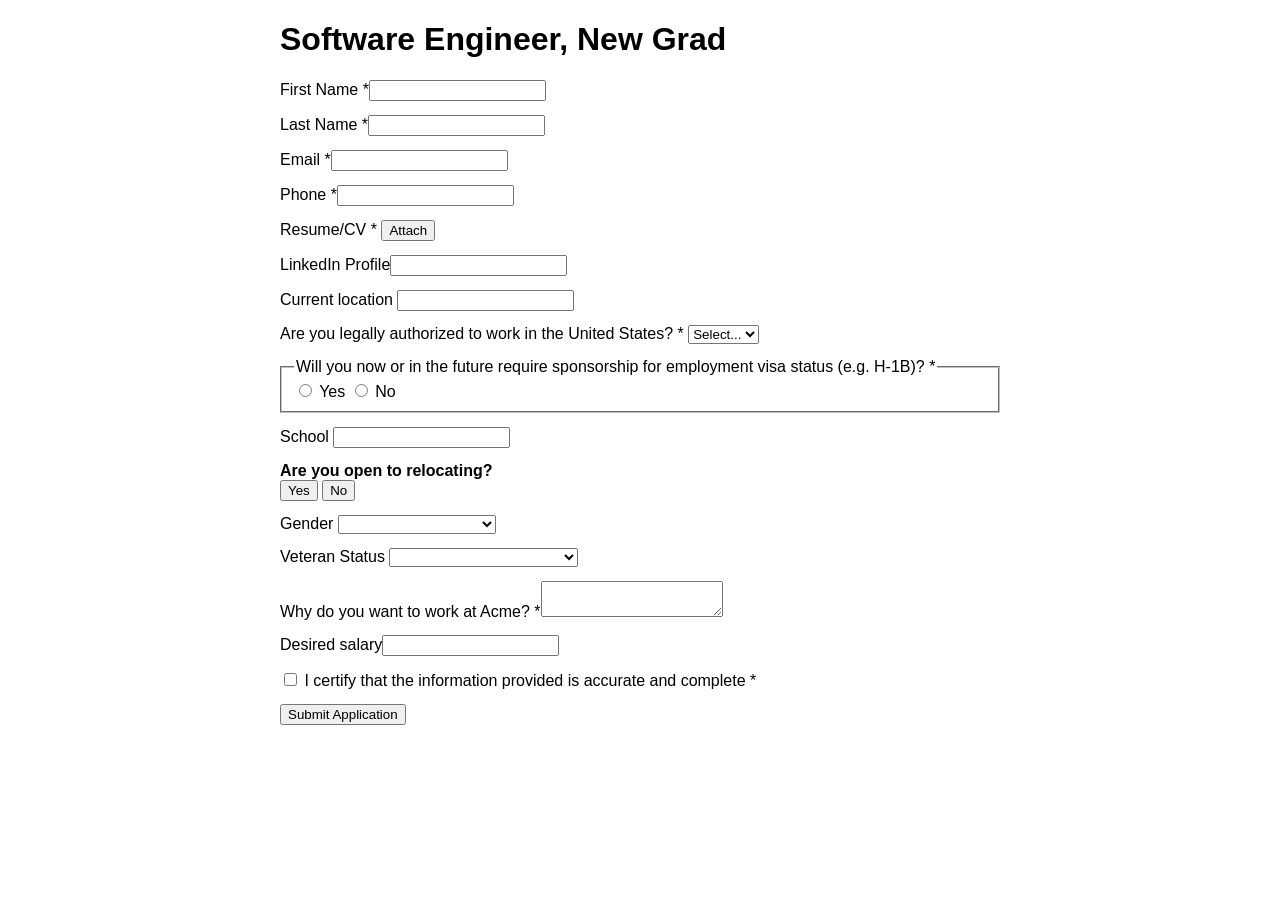
<file: tests/fixtures/forms/application.html>
<!DOCTYPE html>
<html><head><meta charset="utf-8"><title>Apply — Software Engineer</title>
<style>
  body { font-family: sans-serif; max-width: 720px; margin: 20px auto; }
  .field { margin: 14px 0; } ._label { font-weight: bold; display:block; }
  .menu { border: 1px solid #ccc; } .menu [role=option] { padding: 4px; cursor: pointer; }
  input[type=file] { opacity: 0; position: absolute; width: 1px; height: 1px; }  /* hidden behind a button, as on real boards */
</style></head>
<body>
<h1>Software Engineer, New Grad</h1>
<form id="application_form" onsubmit="window.submitted = true; return false;">

  <!-- Greenhouse-style: <label for> with required asterisk -->
  <div class="field"><label for="first_name">First Name *</label><input id="first_name" required></div>
  <div class="field"><label for="last_name">Last Name *</label><input id="last_name" required></div>
  <div class="field"><label for="email">Email *</label><input id="email" type="email" required></div>
  <div class="field"><label for="phone">Phone *</label><input id="phone" type="tel" required></div>
  <div class="field"><label for="resume">Resume/CV *</label>
       <button type="button" onclick="document.getElementById('resume').click()">Attach</button>
       <input id="resume" type="file" required></div>
  <div class="field"><label for="li">LinkedIn Profile</label><input id="li"></div>

  <!-- Lever-style: input wrapped inside its label -->
  <div class="field"><label>Current location <input name="location"></label></div>

  <!-- Native select -->
  <div class="field"><label for="auth">Are you legally authorized to work in the United States? *</label>
    <select id="auth" required><option>Select...</option><option>Yes</option><option>No</option></select></div>

  <!-- Radio group in a fieldset -->
  <fieldset class="field"><legend>Will you now or in the future require sponsorship for employment visa status (e.g. H-1B)? *</legend>
    <label><input type="radio" name="spons" value="y" required> Yes</label>
    <label><input type="radio" name="spons" value="n"> No</label></fieldset>

  <!-- Searchable dropdown (react-select style): role=combobox + role=option list -->
  <div class="field"><label id="school-lbl">School</label>
    <input role="combobox" aria-labelledby="school-lbl" aria-autocomplete="list" id="school">
    <div id="school-menu" class="menu" hidden></div></div>

  <!-- Ashby-style Yes/No buttons -->
  <div class="field"><div class="_label">Are you open to relocating?</div>
    <div><button type="button" onclick="window.relocate='Yes'">Yes</button>
         <button type="button" onclick="window.relocate='No'">No</button></div></div>

  <!-- Voluntary self-ID -->
  <div class="field"><label for="gender">Gender</label>
    <select id="gender"><option></option><option>Male</option><option>Female</option>
      <option>Decline To Self Identify</option></select></div>
  <div class="field"><label for="vet">Veteran Status</label>
    <select id="vet"><option></option><option>I am a protected veteran</option>
      <option>I am not a protected veteran</option><option>I don't wish to answer</option></select></div>

  <!-- Things the bot must NOT guess -->
  <div class="field"><label for="why">Why do you want to work at Acme? *</label><textarea id="why" required></textarea></div>
  <div class="field"><label for="salary">Desired salary</label><input id="salary"></div>
  <div class="field"><label><input type="checkbox" id="consent" required>
    I certify that the information provided is accurate and complete *</label></div>

  <button type="submit" id="submit">Submit Application</button>
</form>
<script>
  // Minimal searchable dropdown: typing shows matching options
  const schools = ['Columbia University', 'New York University', 'NYU Shanghai', 'Stanford University'];
  const box = document.getElementById('school'), menu = document.getElementById('school-menu');
  box.addEventListener('input', () => {
    const q = box.value.toLowerCase();
    menu.innerHTML = schools.filter(s => s.toLowerCase().includes(q))
      .map(s => `<div role="option">${s}</div>`).join('');
    menu.hidden = !menu.innerHTML;
  });
  menu.addEventListener('click', e => {
    if (e.target.getAttribute('role') === 'option') { box.value = e.target.textContent; menu.hidden = true; }
  });
</script>
</body></html>
</file>
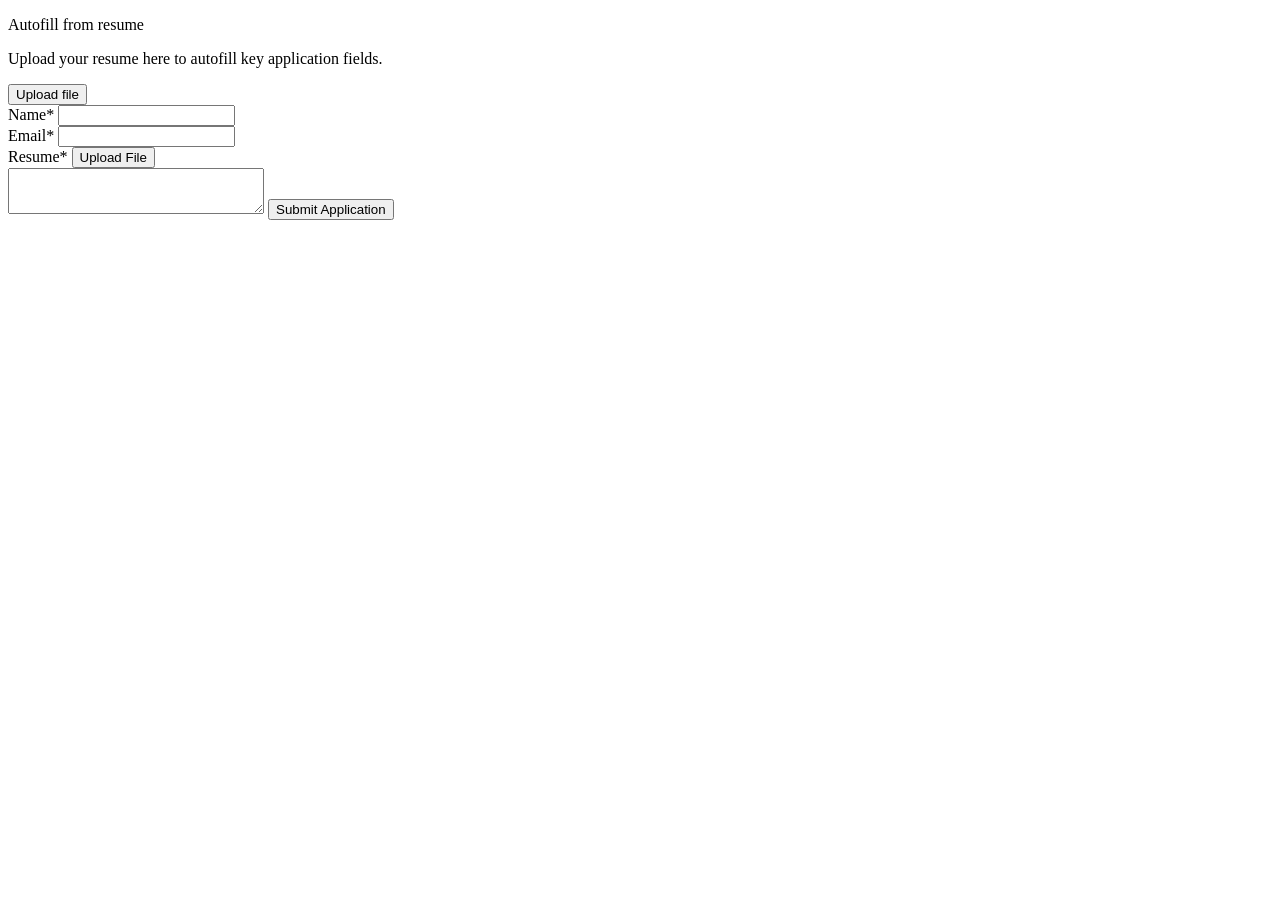
<file: tests/fixtures/forms/ashby_short.html>
<!DOCTYPE html>
<html><head><meta charset="utf-8"><title>Kalshi — Software Engineer (Ashby)</title></head>
<body>
<!-- Shape of the live Kalshi form: an "Autofill from resume" uploader, three
     real questions, and reCAPTCHA Enterprise's response textarea -->
<form class="ashby-application-form" onsubmit="return false;">
  <div class="ashby-application-form-autofill-pane">
    <div class="ashby-application-form-autofill-uploader">
      <p>Autofill from resume</p><p>Upload your resume here to autofill key application fields.</p>
      <button type="button">Upload file</button>
      <input type="file" style="display:none">
    </div>
  </div>
  <div class="ashby-application-form-field-entry">
    <label for="_systemfield_name" class="ashby-application-form-question-title">Name*</label>
    <input id="_systemfield_name" name="_systemfield_name" required></div>
  <div class="ashby-application-form-field-entry">
    <label for="_systemfield_email" class="ashby-application-form-question-title">Email*</label>
    <input id="_systemfield_email" name="_systemfield_email" type="email" required></div>
  <div class="ashby-application-form-field-entry">
    <label for="_systemfield_resume" class="ashby-application-form-question-title">Resume*</label>
    <button type="button">Upload File</button>
    <input id="_systemfield_resume" name="_systemfield_resume" type="file" required style="display:none"></div>
  <textarea id="g-recaptcha-response-100000" name="g-recaptcha-response" class="g-recaptcha-response"
            style="width: 250px; height: 40px;"></textarea>
  <button type="submit">Submit Application</button>
</form>
</body></html>
</file>
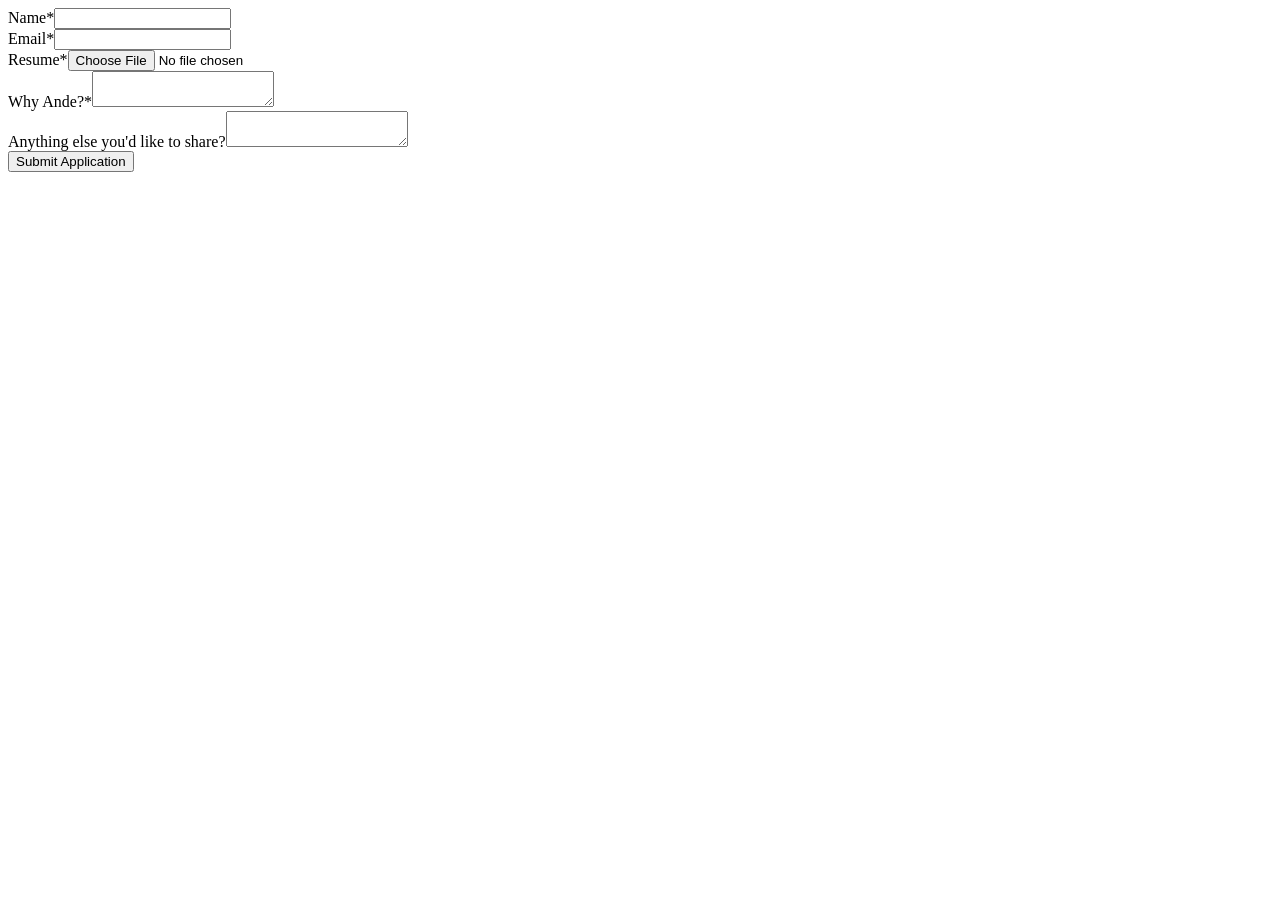
<file: tests/fixtures/forms/ashby_why.html>
<!DOCTYPE html>
<html><head><meta charset="utf-8"><title>Ande — Software Engineer, AI (Ashby)</title></head>
<body>
<form class="ashby-application-form" onsubmit="return false;">
  <div><label for="_systemfield_name">Name*</label><input id="_systemfield_name" required></div>
  <div><label for="_systemfield_email">Email*</label><input id="_systemfield_email" type="email" required></div>
  <div><label for="cv">Resume*</label><input id="cv" type="file" required></div>
  <div><label for="why">Why Ande?*</label><textarea id="why" required></textarea></div>
  <div><label for="extra">Anything else you'd like to share?</label><textarea id="extra"></textarea></div>
  <button type="submit">Submit Application</button>
</form>
</body></html>
</file>
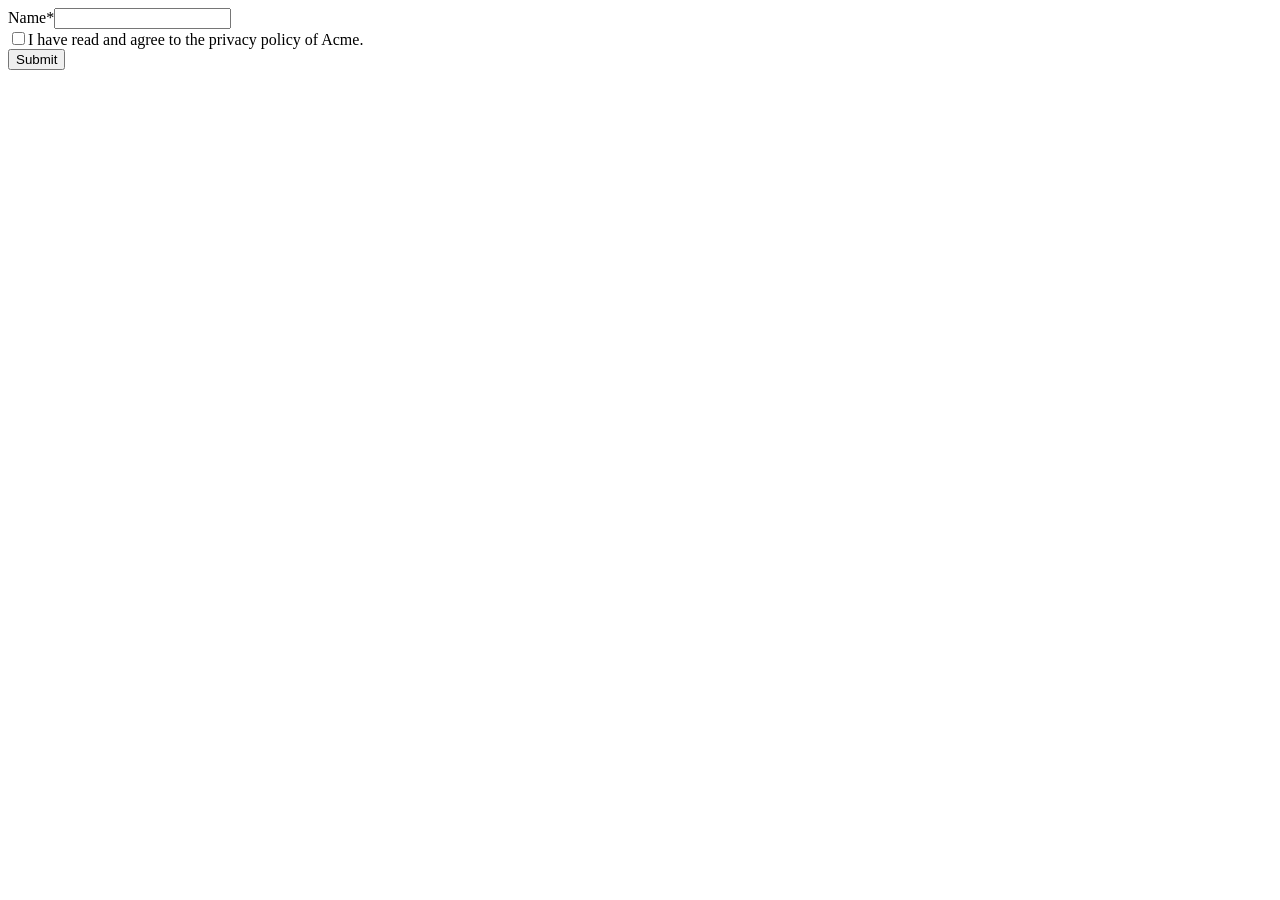
<file: tests/fixtures/forms/bare_consent.html>
<!doctype html><html><body><form>
<label for="n">Name*</label><input id="n" required>
<div class="gdpr"><input type="checkbox" id="g" required><span>I have read and agree to the privacy policy of Acme.</span></div>
<button type="submit">Submit</button></form></body></html>
</file>
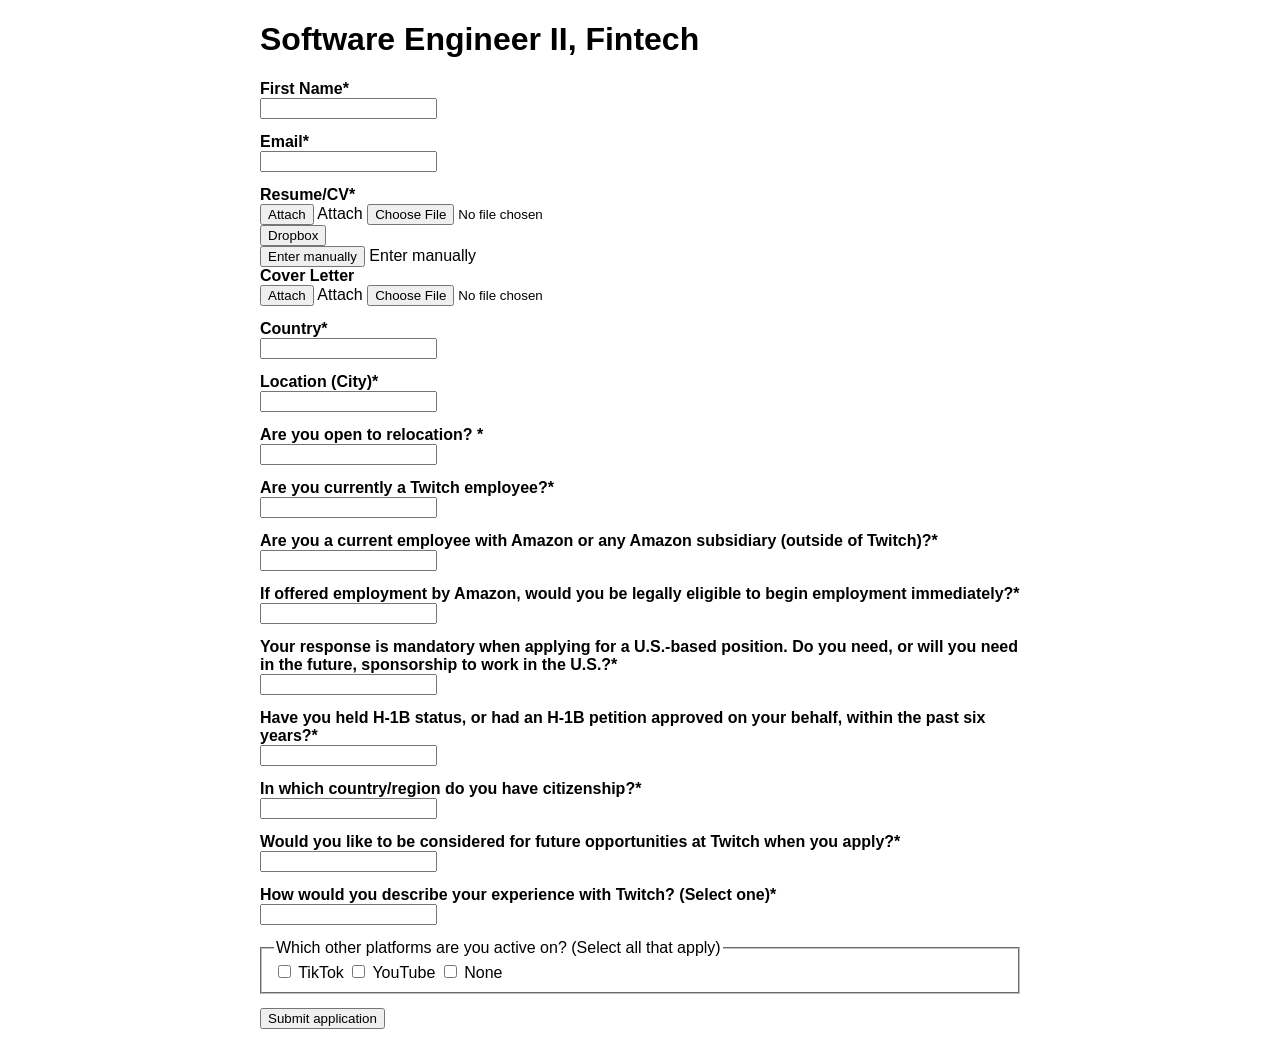
<file: tests/fixtures/forms/greenhouse_new.html>
<!DOCTYPE html>
<html><head><meta charset="utf-8"><title>Twitch — Software Engineer II</title>
<style>
  body { font-family: sans-serif; max-width: 760px; margin: 20px auto; }
  .field { margin: 14px 0; position: relative; } .label { font-weight: bold; display: block; }
  /* Menus float over the questions below them, like react-select's */
  .menu { border: 1px solid #aaa; background: #fff; position: absolute; top: 100%; left: 0; right: 0; z-index: 10; } .menu [role=option] { padding: 4px; cursor: pointer; }
  /* react-select's hidden validation input: in the DOM, required, invisible */
  .shadow { opacity: 0; position: absolute; height: 1px; width: 100%; left: 0; bottom: 0; }
</style></head>
<body>
<h1>Software Engineer II, Fintech</h1>
<form id="application-form" onsubmit="window.submitted = true; return false;">
  <div class="field"><label for="first_name" class="label">First Name*</label><input id="first_name" required></div>
  <div class="field"><label for="email" class="label">Email*</label><input id="email" type="email" required></div>

  <!-- Copied from the live Twitch form: the file input's own label is just
       "Attach"; the question lives on the role=group, which is the required one -->
  <div role="group" aria-labelledby="upload-label-resume" aria-required="true" class="file-upload">
    <div id="upload-label-resume" class="label upload-label">Resume/CV<span class="required">*</span></div>
    <div class="file-upload__wrapper"><div class="button-container"><div class="secondary-button"><div>
      <button type="button" class="btn btn--rounded">Attach</button>
      <label class="visually-hidden" for="resume">Attach</label>
      <input id="resume" class="visually-hidden" type="file" accept=".pdf,.doc,.docx,.txt,.rtf"></div></div>
      <div class="secondary-button"><button type="button">Dropbox</button></div>
      <div class="secondary-button"><div><button type="button" data-testid="resume-text">Enter manually</button>
      <label class="visually-hidden" for="resume_text">Enter manually</label></div></div></div></div></div>
  <div role="group" aria-labelledby="upload-label-cover_letter" aria-required="false" class="file-upload">
    <div id="upload-label-cover_letter" class="label upload-label">Cover Letter</div>
    <div class="file-upload__wrapper"><div class="button-container"><div class="secondary-button"><div>
      <button type="button" class="btn btn--rounded">Attach</button>
      <label class="visually-hidden" for="cover_letter">Attach</label>
      <input id="cover_letter" class="visually-hidden" type="file" accept=".pdf,.doc,.docx,.txt,.rtf"></div></div></div></div></div>

  <!-- Dropdowns are built by script below. Each has a visible combobox and a hidden twin input. -->
  <div class="field" data-select="country" data-label="Country*" data-search="1"
       data-options="Canada|India|United Kingdom|United States|United States Minor Outlying Islands"></div>
  <div class="field" data-select="city" data-label="Location (City)*" data-search="1" data-async="1"></div>
  <!-- Real Twitch: worded yes/no, but the options are cities -->
  <div class="field" data-select="relocate" data-label="Are you open to relocation? *" data-search="1"
       data-options="No|No, but I'm open to a remote position|San Francisco, CA|Seattle, WA|New York, NY|London, UK|Seoul, Korea|Tokyo, Japan|Berlin, Germany|Singapore|Sydney, Australia"></div>
  <div class="field" data-select="employee" data-label="Are you currently a Twitch employee?*" data-options="Yes|No"></div>
  <div class="field" data-select="amazon" data-label="Are you a current employee with Amazon or any Amazon subsidiary (outside of Twitch)?*" data-options="Yes|No"></div>
  <div class="field" data-select="eligible" data-label="If offered employment by Amazon, would you be legally eligible to begin employment immediately?*" data-options="Yes|No"></div>
  <div class="field" data-select="spons" data-label="Your response is mandatory when applying for a U.S.-based position. Do you need, or will you need in the future, sponsorship to work in the U.S.?*" data-options="Yes|No"></div>
  <div class="field" data-select="h1b" data-label="Have you held H-1B status, or had an H-1B petition approved on your behalf, within the past six years?*" data-options="Yes|No"></div>
  <div class="field" data-select="citizen" data-label="In which country/region do you have citizenship?*" data-search="1" data-options="Canada|China|India|United States"></div>
  <div class="field" data-select="future" data-label="Would you like to be considered for future opportunities at Twitch when you apply?*" data-options="Yes|No"></div>
  <div class="field" data-select="exp" data-label="How would you describe your experience with Twitch? (Select one)*"
       data-options="I watch streams|I stream|I don't use Twitch"></div>

  <!-- Checkbox list answering one question -->
  <fieldset class="field"><legend>Which other platforms are you active on? (Select all that apply)</legend>
    <label><input type="checkbox" name="plat[]" value="tt"> TikTok</label>
    <label><input type="checkbox" name="plat[]" value="yt"> YouTube</label>
    <label><input type="checkbox" name="plat[]" value="none"> None</label></fieldset>

  <button type="submit">Submit application</button>
</form>
<script>
  const cities = ['New York, NY, USA', 'New York Mills, MN, USA', 'Newark, NJ, USA'];
  document.querySelectorAll('[data-select]').forEach(f => {
    const name = f.dataset.select, lid = name + '-label';
    const searchable = !!f.dataset.search;
    f.innerHTML = `<label id="${lid}" class="label">${f.dataset.label}</label>
      <input role="combobox" aria-labelledby="${lid}" aria-autocomplete="list" id="${name}"
             ${searchable ? '' : 'readonly'} autocomplete="off">
      <div class="menu" hidden></div>
      <input class="shadow" tabindex="-1" required aria-hidden="true" name="${name}_v">`;
    const box = f.querySelector('[role=combobox]'), menu = f.querySelector('.menu'),
          shadow = f.querySelector('.shadow');
    const list = q => {
      const all = f.dataset.async ? (q ? cities : []) : f.dataset.options.split('|');
      return all.filter(o => o.toLowerCase().includes((q || '').toLowerCase()));
    };
    const show = items => {
      menu.innerHTML = items.map(o => `<div role="option">${o}</div>`).join('');
      menu.hidden = !items.length;
    };
    box.addEventListener('click', () => { if (!f.dataset.async) show(list('')); });
    box.addEventListener('input', () => {
      // Location suggestions arrive late, like a real places API; a full
      // "New York, NY" query finds nothing because suggestions say "…, USA"
      const q = box.value;
      if (f.dataset.async) {
        menu.hidden = true;
        setTimeout(() => show(q.includes(',') ? [] : list(q)), 700);
      } else show(list(q));
    });
    // react-select: Escape closes the menu and clears typed text
    box.addEventListener('keydown', e => { if (e.key === 'Escape') { menu.hidden = true; box.value = shadow.value; } });
    box.setAttribute('aria-expanded', 'false');
    new MutationObserver(() => box.setAttribute('aria-expanded', String(!menu.hidden)))
      .observe(menu, {attributes: true, attributeFilter: ['hidden']});
    menu.addEventListener('click', e => {
      if (e.target.getAttribute('role') !== 'option') return;
      box.value = shadow.value = e.target.textContent; menu.hidden = true;
    });
  });
</script>
</body></html>
</file>
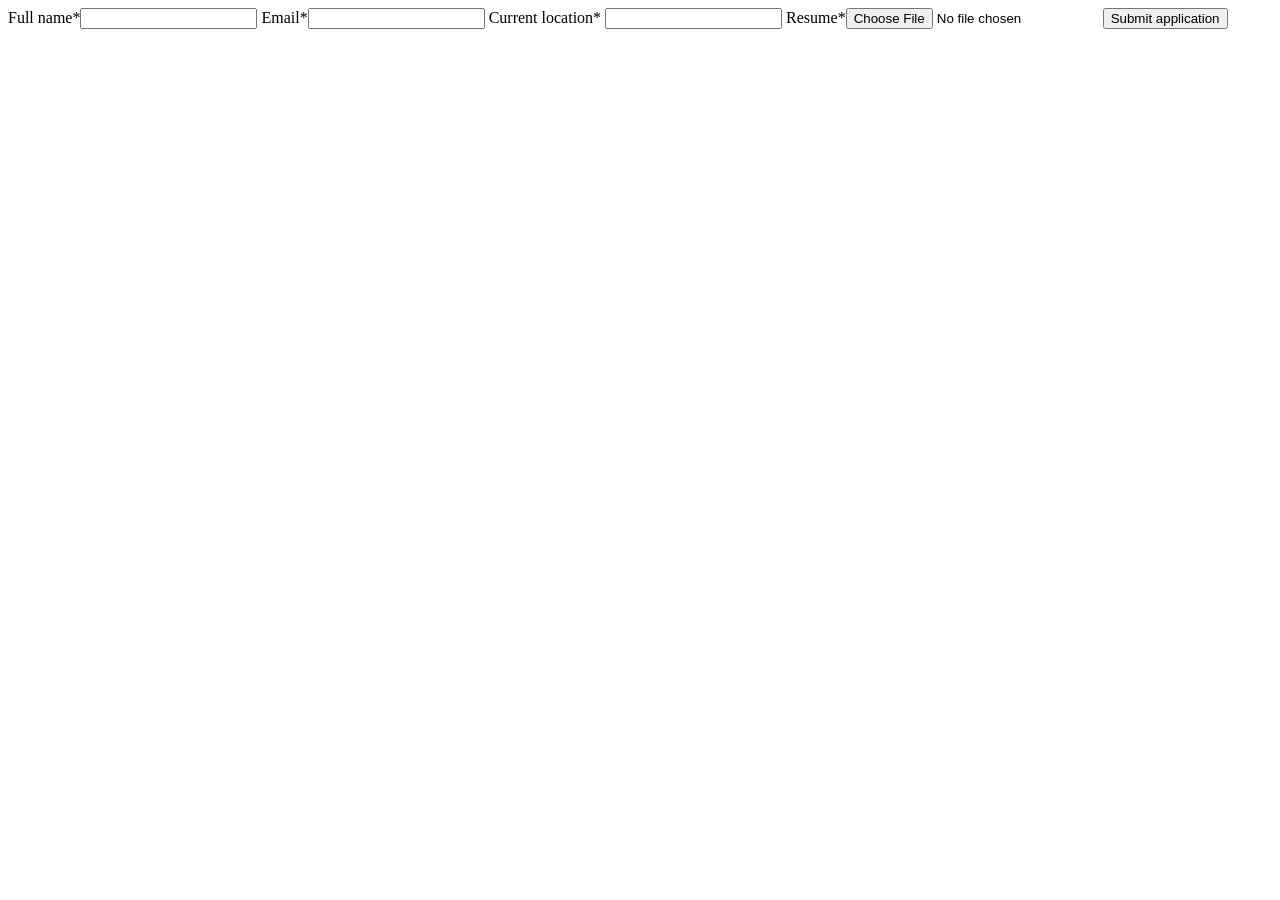
<file: tests/fixtures/forms/lever_location.html>
<!doctype html><html><body>
<form>
  <label for="name">Full name*</label><input id="name" name="name" required>
  <label for="email">Email*</label><input id="email" type="email" name="email" required>
  <label for="location-input">Current location*</label>
  <input id="location-input" name="location" type="text" autocomplete="off" required>
  <div class="pac-container" style="display:none;position:absolute">
    <div class="pac-item">New York, NY, USA</div>
    <div class="pac-item">New York Mills, MN, USA</div>
  </div>
  <label for="resume">Resume*</label><input id="resume" type="file" name="resume" required>
  <button type="submit">Submit application</button>
</form>
<script>
  // Like Google Places on Lever: typing shows suggestions; the value only
  // "sticks" when a suggestion is clicked, otherwise blur clears it.
  const box = document.getElementById('location-input'), pac = document.querySelector('.pac-container');
  let chosen = false;
  box.addEventListener('input', () => { chosen = false; pac.style.display = box.value ? 'block' : 'none'; });
  box.addEventListener('blur', () => { setTimeout(() => { if (!chosen) box.value = ''; }, 50); });
  document.querySelectorAll('.pac-item').forEach(it => it.addEventListener('mousedown', () => {
    chosen = true; box.value = it.textContent; pac.style.display = 'none';
  }));
</script>
</body></html>
</file>
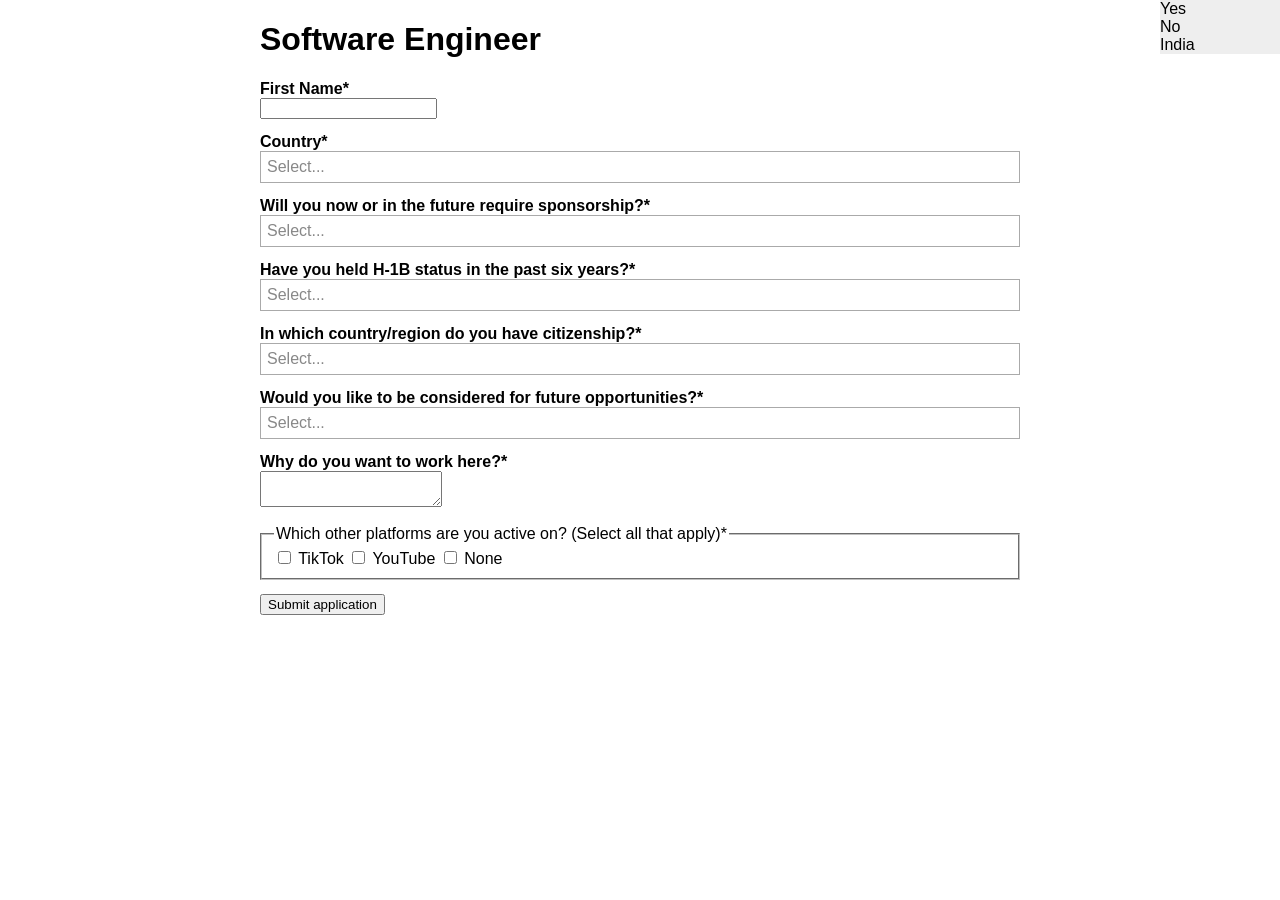
<file: tests/fixtures/forms/react_select_v5.html>
<!DOCTYPE html>
<html><head><meta charset="utf-8"><title>Greenhouse — react-select v5 behaviour</title>
<style>
  body { font-family: sans-serif; max-width: 760px; margin: 20px auto; }
  .field { margin: 14px 0; position: relative; } .label { font-weight: bold; display: block; }
  .select__control { border: 1px solid #aaa; display: flex; position: relative; min-height: 30px; }
  .select__single-value, .select__placeholder { position: absolute; left: 6px; top: 6px; pointer-events: none; }
  .select__placeholder { color: #888; }
  .select__input { border: 0; outline: 0; flex: 1; background: transparent; }
  /* menus are portaled to <body>, like Greenhouse's react-select */
  .select__menu { border: 1px solid #aaa; background: #fff; position: absolute; z-index: 10; width: 400px; }
  .select__option { padding: 4px; cursor: pointer; }
  .shadow { opacity: 0; position: absolute; height: 1px; width: 100%; left: 0; bottom: 0; }
  /* A list that belongs to no question and never closes (a widget elsewhere
     on the page). Its options must not be confused with a dropdown's own. */
  #stale { position: fixed; right: 0; top: 0; width: 120px; background: #eee; }
</style></head>
<body>
<div id="stale" role="listbox"><div role="option">Yes</div><div role="option">No</div><div role="option">India</div></div>
<h1>Software Engineer</h1>
<form id="application-form" onsubmit="return false;">
  <div class="field"><label for="first_name" class="label">First Name*</label><input id="first_name" required></div>
  <!-- The phone number's dial-code picker is labelled just "Country" on the live form -->
  <div class="field" data-select="country" data-label="Country*" data-search="1"
       data-options="Canada +1|India +91|United Kingdom +44|United States +1|United States Minor Outlying Islands +1"></div>
  <div class="field" data-select="spons" data-label="Will you now or in the future require sponsorship?*" data-options="Yes|No"></div>
  <div class="field" data-select="h1b" data-label="Have you held H-1B status in the past six years?*" data-options="Yes|No"></div>
  <div class="field" data-select="citizen" data-label="In which country/region do you have citizenship?*" data-search="1" data-options="Canada|China|India|United States"></div>
  <!-- A broken widget: clicking an option doesn't keep it -->
  <div class="field" data-select="future" data-label="Would you like to be considered for future opportunities?*" data-options="Yes|No" data-broken="1"></div>
  <div class="field"><label for="why" class="label">Why do you want to work here?*</label><textarea id="why" required></textarea></div>
  <!-- Live Twitch: every box of a "select all that apply" list is required -->
  <fieldset class="field"><legend>Which other platforms are you active on? (Select all that apply)*</legend>
    <label><input type="checkbox" name="plat[]" value="tt" required> TikTok</label>
    <label><input type="checkbox" name="plat[]" value="yt" required> YouTube</label>
    <label><input type="checkbox" name="plat[]" value="none" required> None</label></fieldset>
  <button type="submit">Submit application</button>
</form>
<script>
  document.querySelectorAll('[data-select]').forEach(f => {
    const name = f.dataset.select, lid = name + '-label', listId = `react-select-${name}-listbox`;
    const searchable = !!f.dataset.search;
    f.innerHTML = `<label id="${lid}" class="label" for="${name}">${f.dataset.label}</label>
      <div class="select__control"><div class="select__value-container">
        <div class="select__placeholder">Select...</div>
        <input class="select__input" role="combobox" aria-labelledby="${lid}" aria-autocomplete="list"
               aria-expanded="false" id="${name}" ${searchable ? '' : 'readonly'} autocomplete="off"></div></div>
      <input class="shadow" tabindex="-1" required aria-hidden="true" name="${name}_v">`;
    const box = f.querySelector('[role=combobox]'), shadow = f.querySelector('.shadow'),
          values = f.querySelector('.select__value-container');
    let menu = null;
    const close = () => {
      if (menu) { menu.remove(); menu = null; }
      box.setAttribute('aria-expanded', 'false'); box.removeAttribute('aria-controls');
    };
    const open = q => {
      close();
      const items = f.dataset.options.split('|').filter(o => o.toLowerCase().includes((q || '').toLowerCase()));
      menu = document.createElement('div');
      menu.className = 'select__menu'; menu.id = listId; menu.setAttribute('role', 'listbox');
      menu.innerHTML = items.map((o, i) =>
        `<div class="select__option" role="option" id="react-select-${name}-option-${i}">${o}</div>`).join('');
      const r = f.querySelector('.select__control').getBoundingClientRect();
      menu.style.left = (r.left + scrollX) + 'px'; menu.style.top = (r.bottom + scrollY) + 'px';
      document.body.appendChild(menu);
      box.setAttribute('aria-expanded', 'true'); box.setAttribute('aria-controls', listId);
      menu.addEventListener('click', e => {
        if (e.target.getAttribute('role') !== 'option') return;
        if (!f.dataset.broken) {
          // react-select: the input empties, the choice shows in a single-value div
          values.querySelector('.select__placeholder, .select__single-value').outerHTML =
            `<div class="select__single-value">${e.target.textContent}</div>`;
          shadow.value = e.target.textContent;
        }
        box.value = ''; close();
      });
    };
    box.addEventListener('click', () => open(''));
    box.addEventListener('input', () => open(box.value));
    box.addEventListener('keydown', e => { if (e.key === 'Escape') { box.value = ''; close(); } });
  });
</script>
</body></html>
</file>
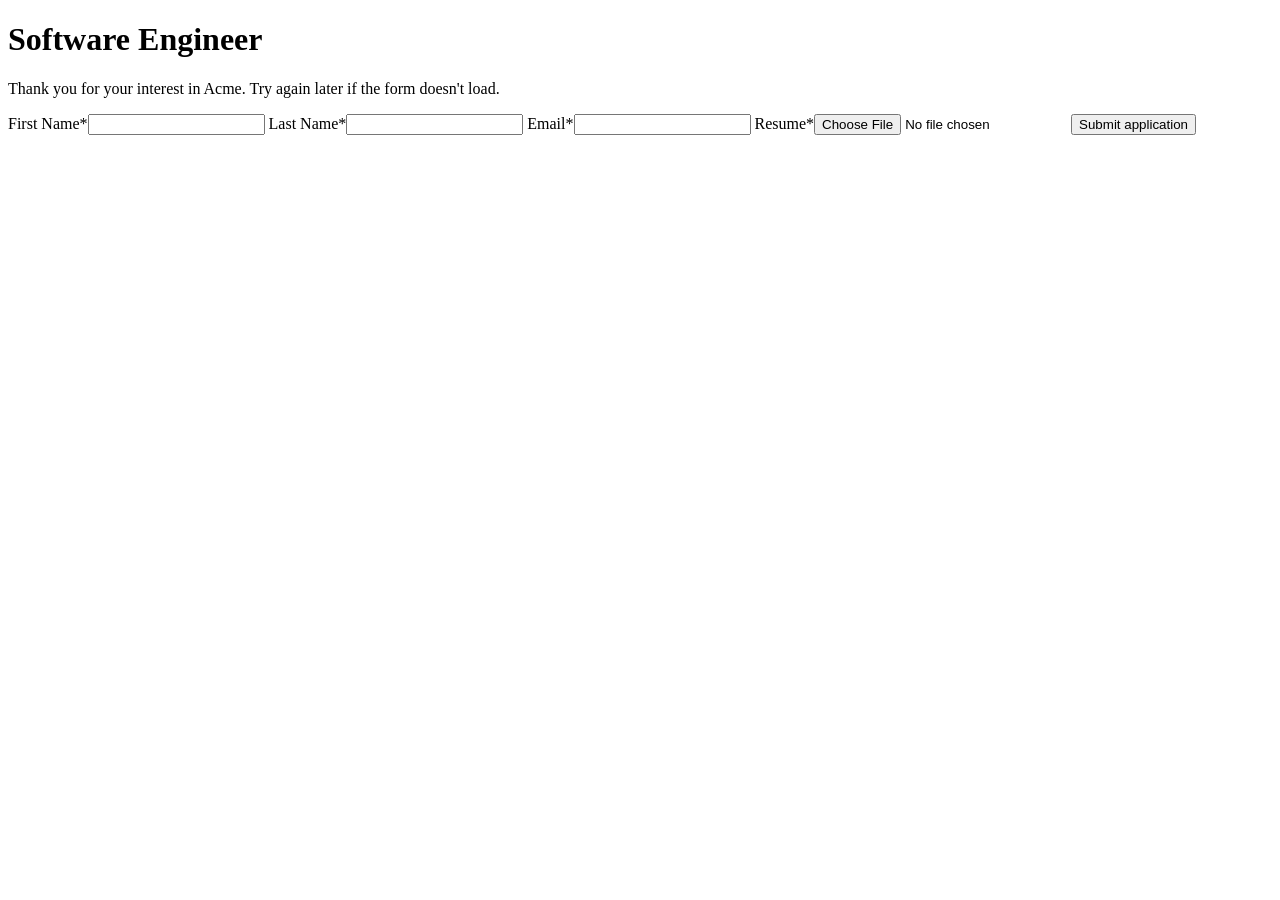
<file: tests/fixtures/forms/submit_flow.html>
<!DOCTYPE html>
<html><head><meta charset="utf-8"><title>Acme — Software Engineer</title></head>
<body>
<h1>Software Engineer</h1>
<!-- Job pages often thank you up front; that must not count as a confirmation -->
<p>Thank you for your interest in Acme. Try again later if the form doesn't load.</p>
<form id="f">
  <label for="fn">First Name*</label><input id="fn" required>
  <label for="ln">Last Name*</label><input id="ln" required>
  <label for="em">Email*</label><input id="em" type="email" required>
  <label for="cv">Resume*</label><input id="cv" type="file" required>
  <button type="submit">Submit application</button>
</form>
<script>
  // #thanks (default): accepted. #code: emailed security code. #error: rejected.
  document.getElementById('f').addEventListener('submit', e => {
    e.preventDefault();
    window.submitCount = (window.submitCount || 0) + 1;
    const mode = location.hash.slice(1) || 'thanks';
    setTimeout(() => {
      document.body.innerHTML = {
        thanks: '<h1>Thank you for applying!</h1><p>Your application has been received.</p>',
        code: '<h1>Almost there</h1><p>Enter the 8-character security code we sent to your email.</p>' +
              '<input id="code" maxlength="8"><button type="button" id="verify">Verify</button>',
        error: '<h1>Software Engineer</h1><p class="error">There was an error submitting your application.</p>',
      }[mode];
      const v = document.getElementById('verify');
      if (v) v.onclick = () => {
        if (document.getElementById('code').value === 'ABCD1234')
          document.body.innerHTML = '<h1>Thank you for applying!</h1>';
      };
    }, 800);
  });
</script>
</body></html>
</file>
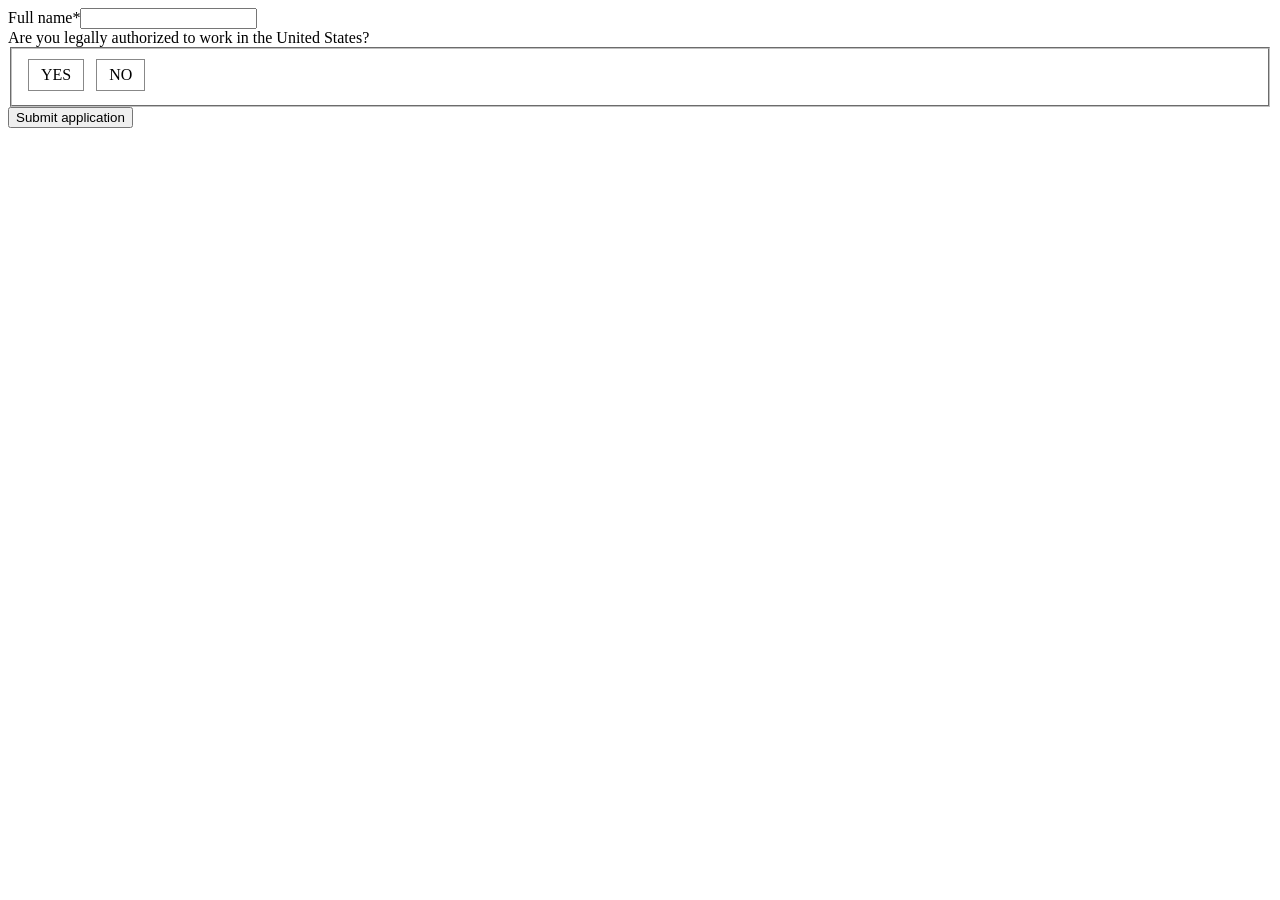
<file: tests/fixtures/forms/workable_radio.html>
<!doctype html><html><head><style>
  input[type=radio].hidden { position:absolute; opacity:0; width:0; height:0; }
  [role=radio] { display:inline-block; padding:6px 12px; border:1px solid #888; margin:4px; cursor:pointer }
  [role=radio][aria-checked=true] { background:#cde }
</style></head><body><form>
  <label for="n">Full name*</label><input id="n" required>
  <div><span id="q1_label">Are you legally authorized to work in the United States?</span>
  <fieldset role="radiogroup" aria-labelledby="q1_label">
    <div role="radio" aria-labelledby="q1_label r_yes" aria-checked="false" aria-required="true" tabindex="0"><label>
      <input class="hidden" aria-required="true" required id="y1" tabindex="-1" aria-hidden="true" type="radio" name="QA_1" value="true"><span id="r_yes">YES</span></label></div>
    <div role="radio" aria-labelledby="q1_label r_no" aria-checked="false" aria-required="true" tabindex="-1"><label>
      <input class="hidden" aria-required="true" required id="n1" tabindex="-1" aria-hidden="true" type="radio" name="QA_1" value="false"><span id="r_no">NO</span></label></div>
  </fieldset></div>
  <button type="submit">Submit application</button>
</form>
<script>
  document.querySelectorAll('[role=radio]').forEach(w => w.addEventListener('click', () => {
    document.querySelectorAll('[role=radio]').forEach(o => o.setAttribute('aria-checked', 'false'));
    w.setAttribute('aria-checked', 'true'); w.querySelector('input').checked = true;
  }));
</script></body></html>
</file>
